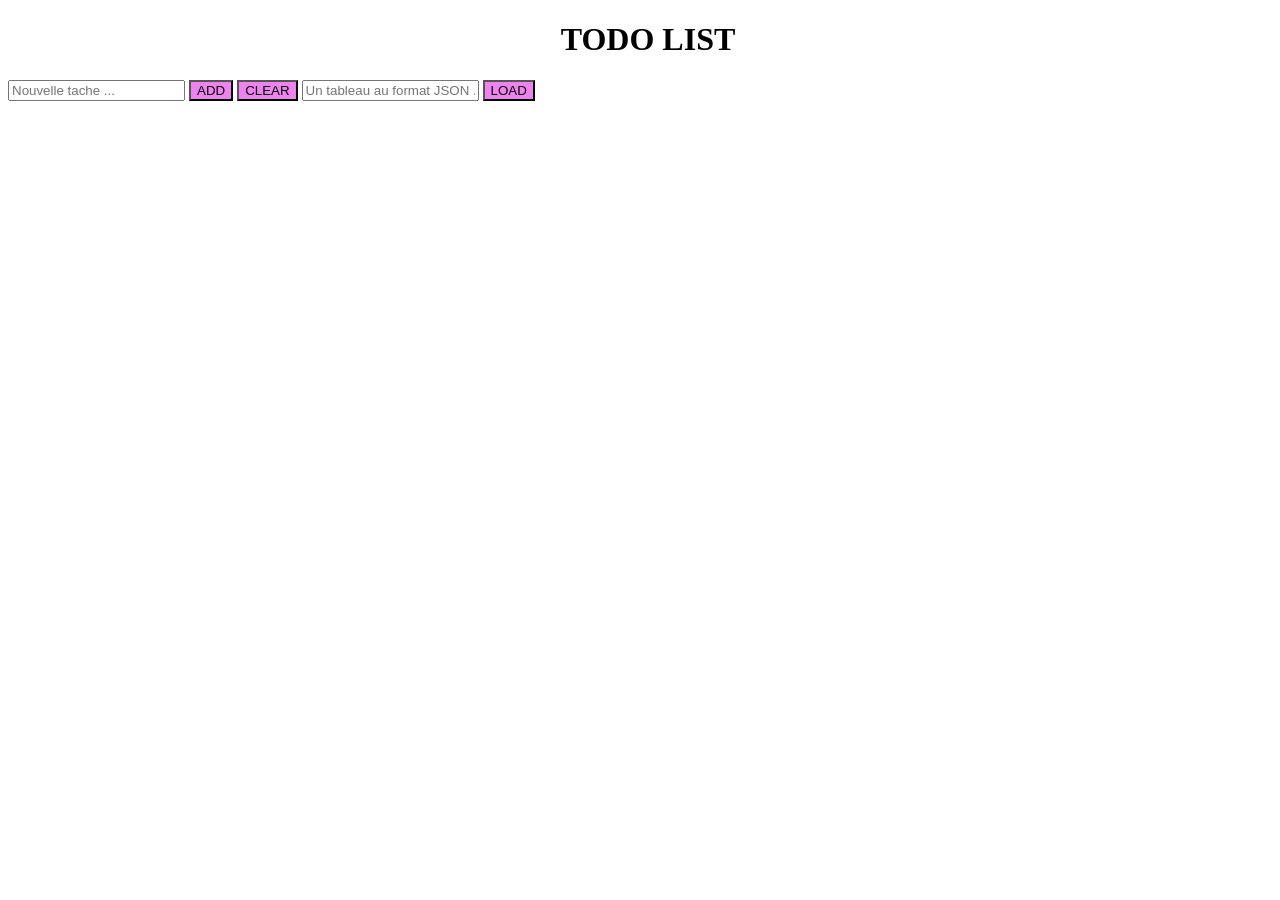
<file: index.html>
<!DOCTYPE html>
<html>
    <head>
        <meta charset="UTF-8">
        <meta name="viewport" content="width=device-width, initial-scale=1.0">
        <meta http-equiv="X-UA-Compatible" content="ie=edge">
        <title>JS</title>
        <link rel="stylesheet" href="css.css">
    </head>
    <body>
        <div class="wrapper">
            <div class="actions">
                <h1>TODO LIST</h1>
                <input type="text" id="input" placeholder="Nouvelle tache ...">
                <button id="add">ADD</button>
                <button id="clear">CLEAR</button>
                <input type="text" id="url" placeholder="Un tableau au format JSON ...">
                <button id="load">LOAD</button>
            </div>
            <ul id="list"></ul>
        </div> 
         <script defer src="storage.js"></script> 
     <script defer src="base.js"></script>   
    </body>
</html>
</file>
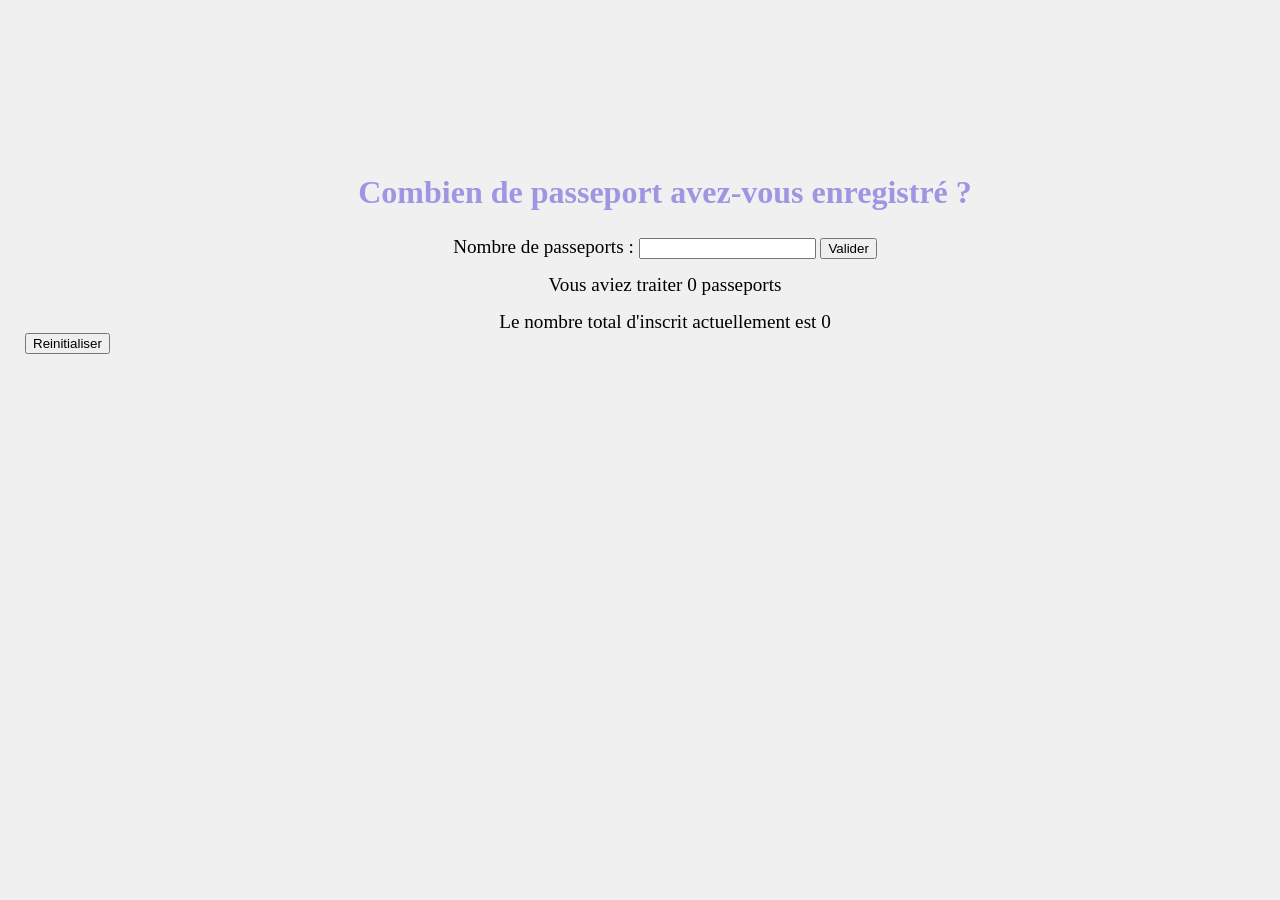
<file: form.html>
<!DOCTYPE html>
<html lang="fr">
<head>
    <meta charset="UTF-8">
    <meta name="viewport" content="width=device-width, initial-scale=1.0">
    <title>Formulaire de comptage de passeport</title>
    <link rel="stylesheet" href="styles.css">
</html>
<body>
    <h1>Combien de passeport avez-vous enregistré ?</h1>
    <form>
        <label>Nombre de passeports :</label>
        <input type="number" id="nombre" name="passeports" min="0">
        <button type="submit" id="valid">Valider</button>
    </form>
    <div id="resul">
        <p>Vous aviez traiter <span id="entrer">0</span> passeports</p>
        <p>Le nombre total d'inscrit actuellement est <span id="total">0</span></p>
    </div>
    <div id="admin">
        <button id="renitialiser">Reinitialiser</button>
    </div>
    <div id="result">

    </div>
    <script>
  
</script>

    <script defer src="Stockage.js"></script>
    <script defer src="script.js"></script>
</body>
</file>
<file: css.css>
body{
    width: 100%;
}
.wrapper{
    position: relative;
    align-items: center;
    justify-content: center;
}
h1{
    display: flex;
    align-items: center;
    justify-content: center;
}
button{
    background-color: violet;
    color: black;
    cursor: pointer;

}
ul{
    list-style-type: none;
}
ul li{
    display:block;
    align-items: center;
    justify-content: center;
}
input , button{
 align-items: center;
}
.actions{
    align-items: center;
    position: relative;
}
</file>
<file: styles.css>
body{
    position: relative;
    display: block;
    justify-content: center;
    align-items: center;
    height: 100%;
    width: 100%;
    margin: auto;
    margin-top: 10%;
    padding:25px;
    background-color: #F0F0F0;
    overflow-x: hidden;
}
h1{
    font-size: 2rem;
    color: #9C96E3;
    text-align: center;
    margin-bottom:25px;
}
form , p{
    display: block;
    text-align: center;
    margin: auto;
    font-size: 1.2rem;
}
div p{
    margin-top: 15px;
}
</file>
